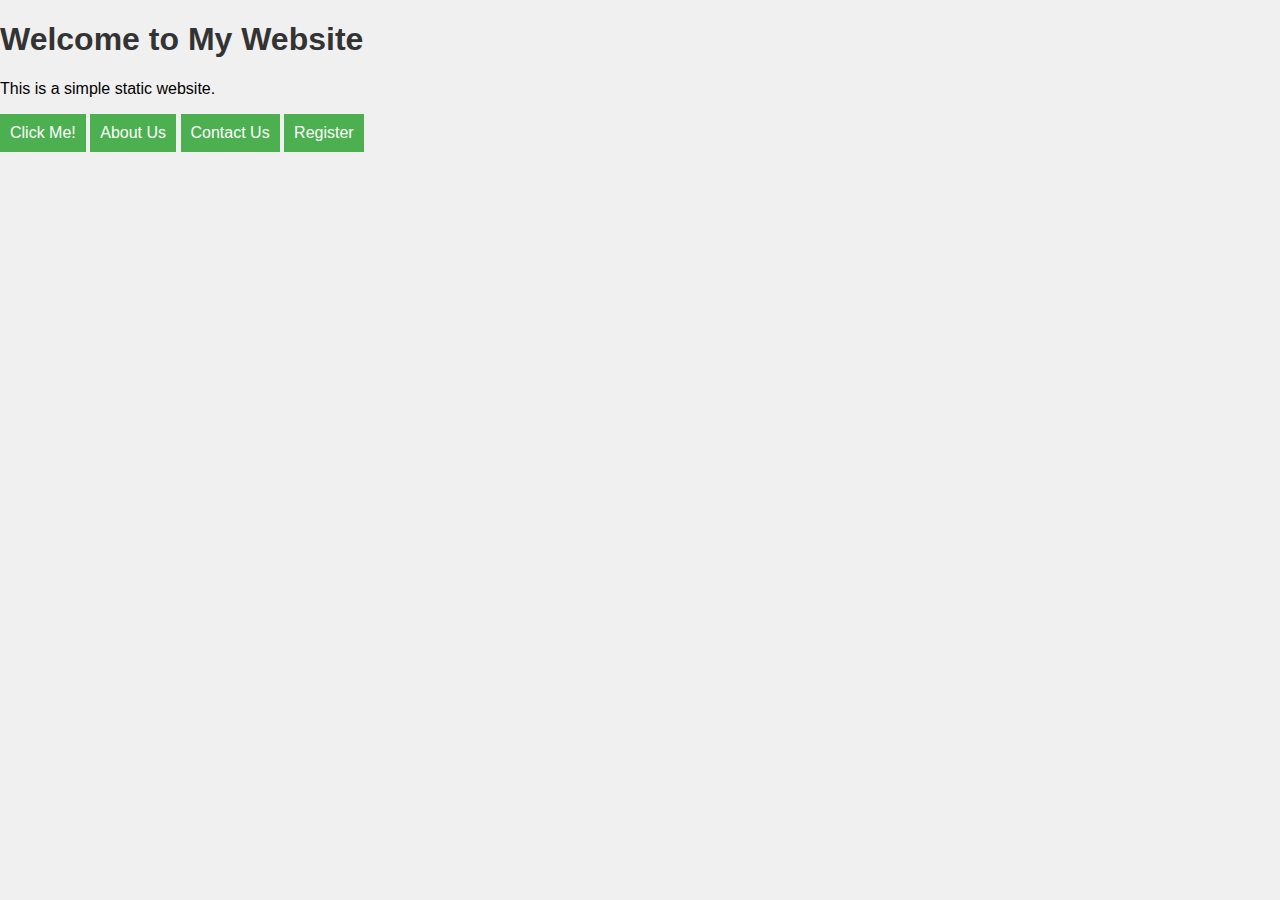
<file: index.html>
<!DOCTYPE html>
<html lang="en">
<head>
    <meta charset="UTF-8">
    <meta name="viewport" content="width=device-width, initial-scale=1.0">
    <title>My Static Web Page</title>
    <link rel="stylesheet" href="styles.css">
</head>
<body>
    <h1>Welcome to My Website</h1>
    <p>This is a simple static website.</p>
    <button id="clickButton">Click Me!</button>
    <button onclick="location.href='about.html'">About Us</button>
    <button onclick="location.href='contact.html'">Contact Us</button>
    <button onclick="location.href='register.html'">Register</button>

    <script src="script.js"></script>
</body>
</html>
</file>
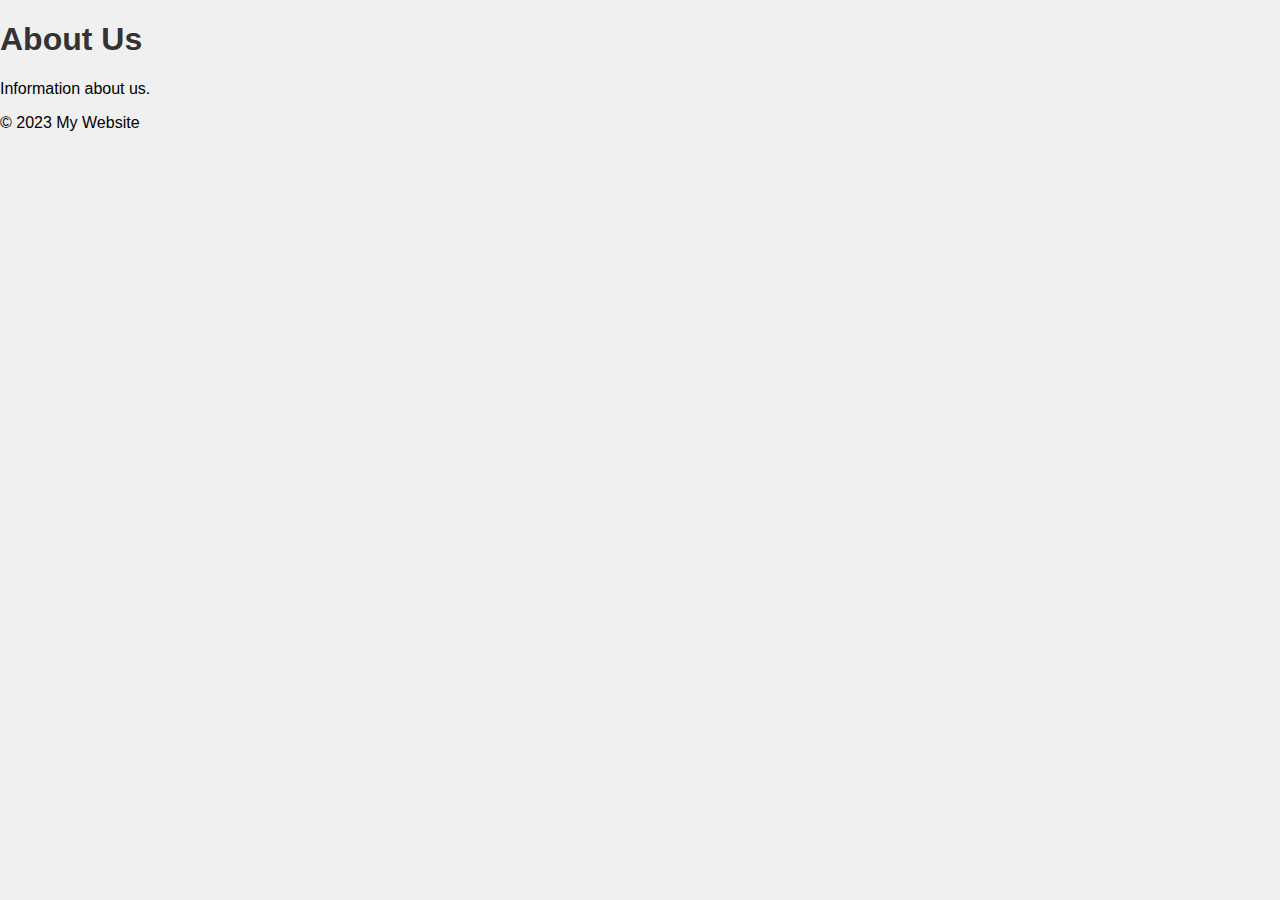
<file: about.html>
<!DOCTYPE html>
<html lang="en">
<head>
    <meta charset="UTF-8">
    <meta name="viewport" content="width=device-width, initial-scale=1.0">
    <title>About Us</title>
    <link rel="stylesheet" href="styles.css">
</head>
<body>
    <header>
        <h1>About Us</h1>
    </header>
    <main>
        <p>Information about us.</p>
    </main>
    <footer>
        <p>&copy; 2023 My Website</p>
    </footer>
</body>
</html>
</file>
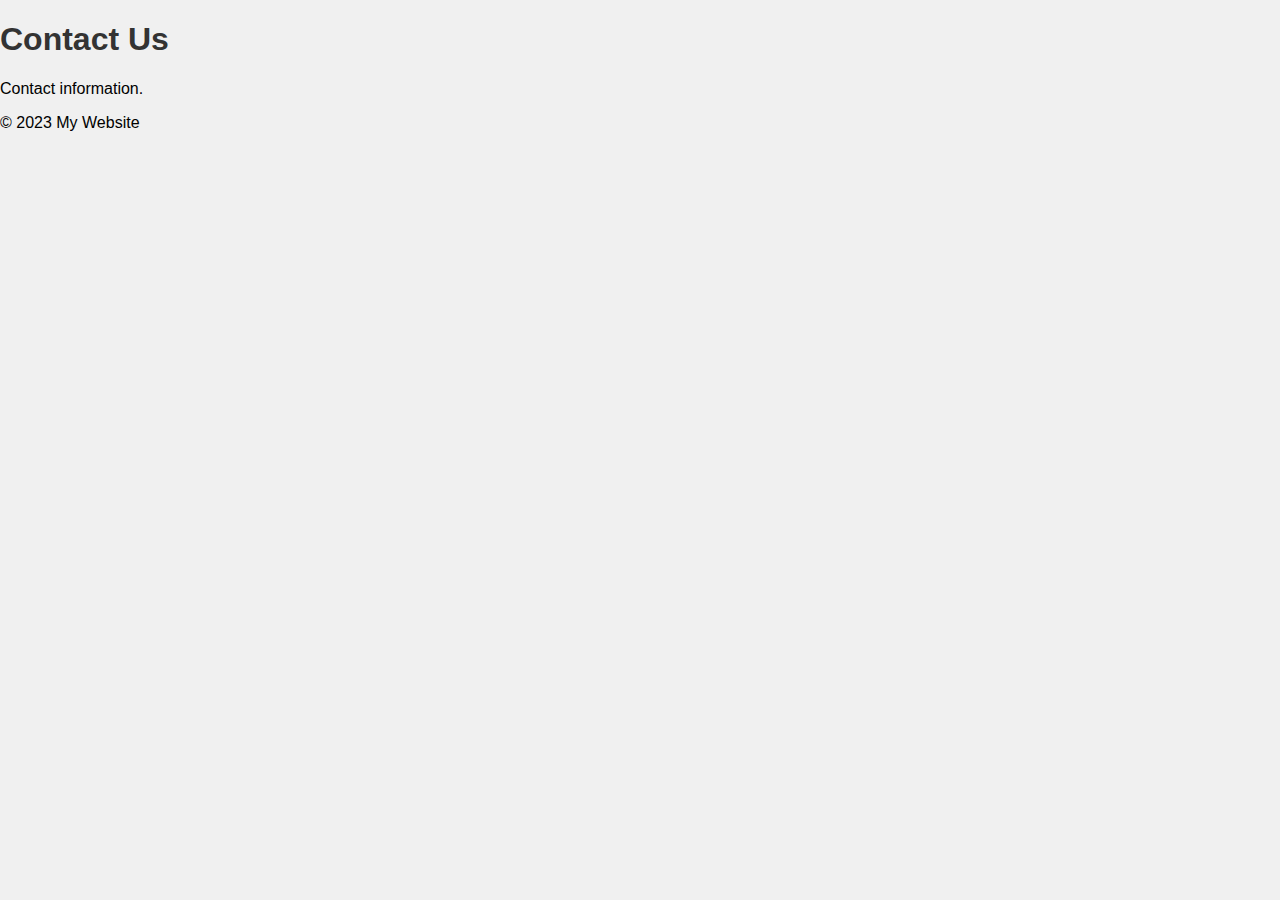
<file: contact.html>
<!DOCTYPE html>
<html lang="en">
<head>
    <meta charset="UTF-8">
    <meta name="viewport" content="width=device-width, initial-scale=1.0">
    <title>Contact Us</title>
    <link rel="stylesheet" href="styles.css">
</head>
<body>
    <header>
        <h1>Contact Us</h1>
    </header>
    <main>
        <p>Contact information.</p>
    </main>
    <footer>
        <p>&copy; 2023 My Website</p>
    </footer>
</body>
</html>
</file>
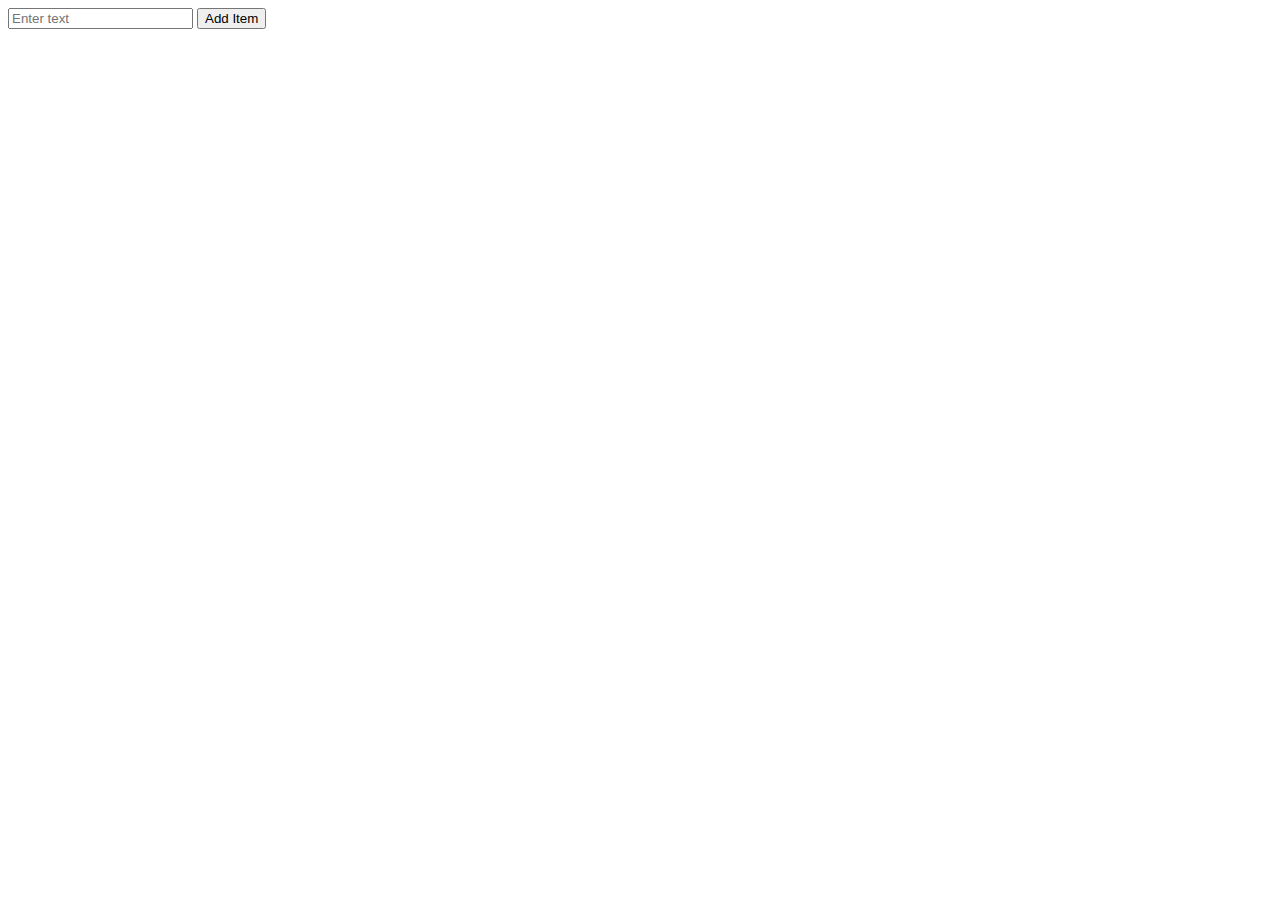
<file: dynamic.html>
<!DOCTYPE html>
<html lang="en">
<head>
    <meta charset="UTF-8">
    <meta name="viewport" content="width=device-width, initial-scale=1.0">
    <title>Dynamic HTML</title>
</head>
<body>
    <div id="dynamic">
        <input type="text" id="inputField" placeholder="Enter text">
        <button id="clickButton">Add Item</button>
        <ul id="myList"></ul>
    </div>
    <script src="script.js"></script>
</body>
</html>
</file>
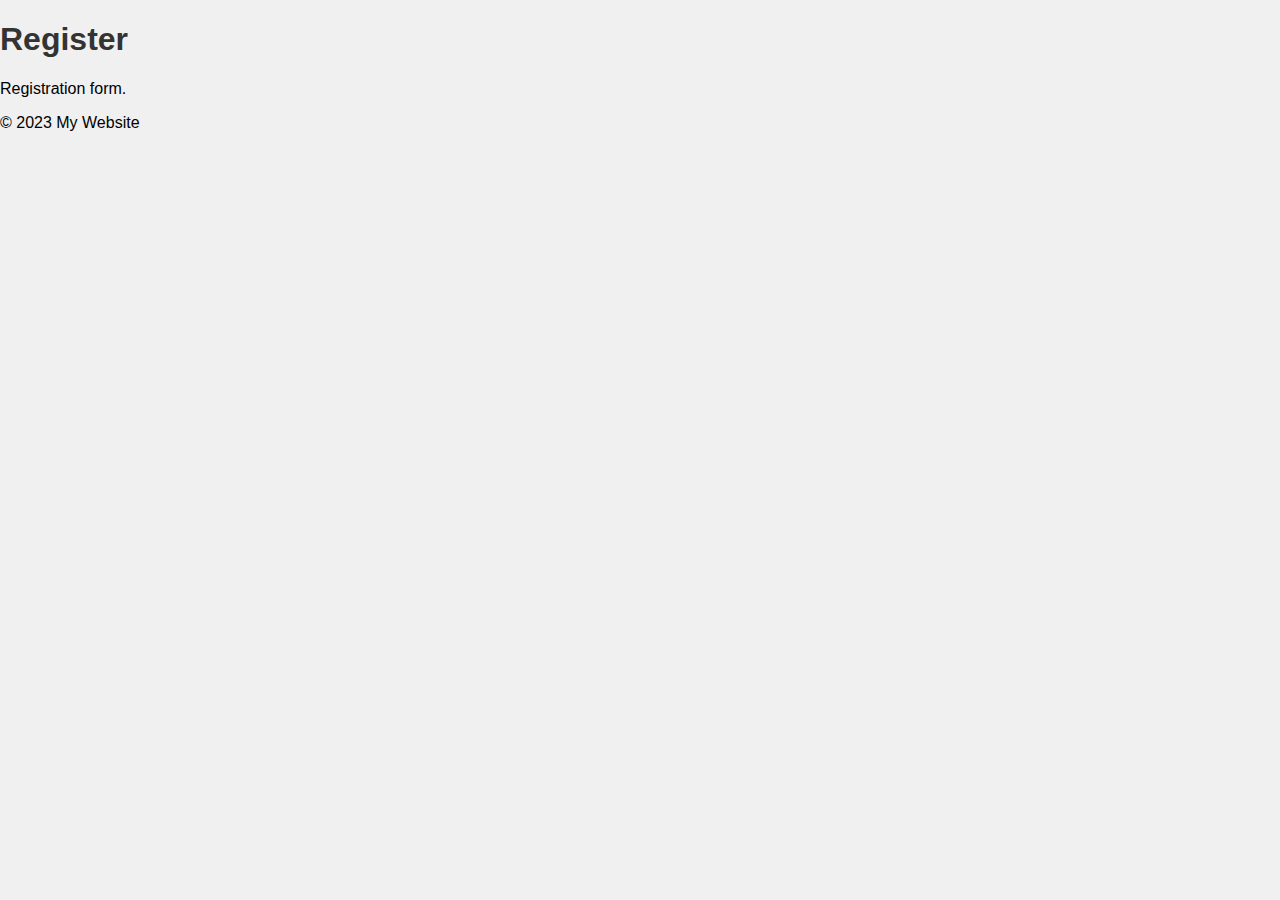
<file: register.html>
<!DOCTYPE html>
<html lang="en">
<head>
    <meta charset="UTF-8">
    <meta name="viewport" content="width=device-width, initial-scale=1.0">
    <title>Register</title>
    <link rel="stylesheet" href="styles.css">
</head>
<body>
    <header>
        <h1>Register</h1>
    </header>
    <main>
        <p>Registration form.</p>
    </main>
    <footer>
        <p>&copy; 2023 My Website</p>
    </footer>
</body>
</html>
</file>
<file: styles.css>
body {
    font-family: Arial, sans-serif;
    margin: 0;
    padding: 0;
    background-color: #f0f0f0;
}

h1 {
    color: #333;
}

button {
    padding: 10px;
    font-size: 16px;
    background-color: #4CAF50;
    color: white;
    border: none;
    cursor: pointer;
}

button:hover {
    background-color: #45a049;
}
</file>
